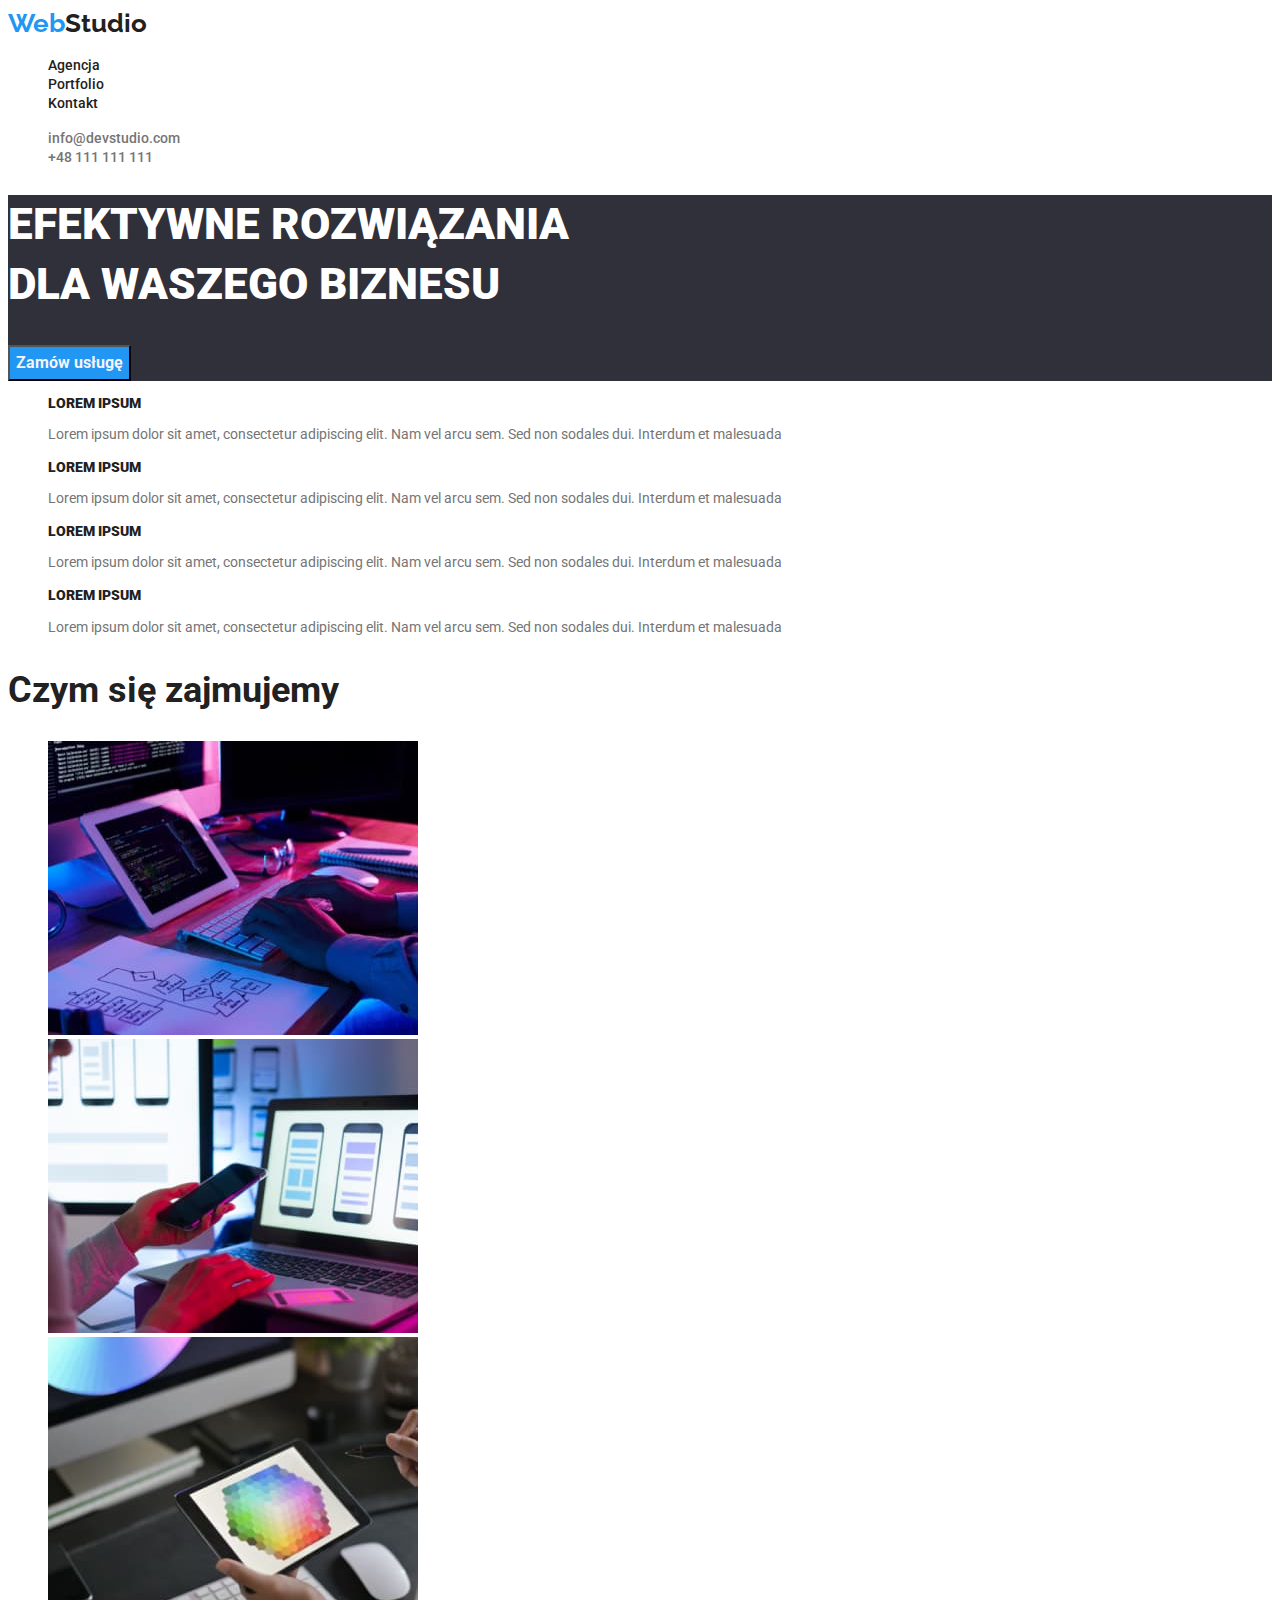
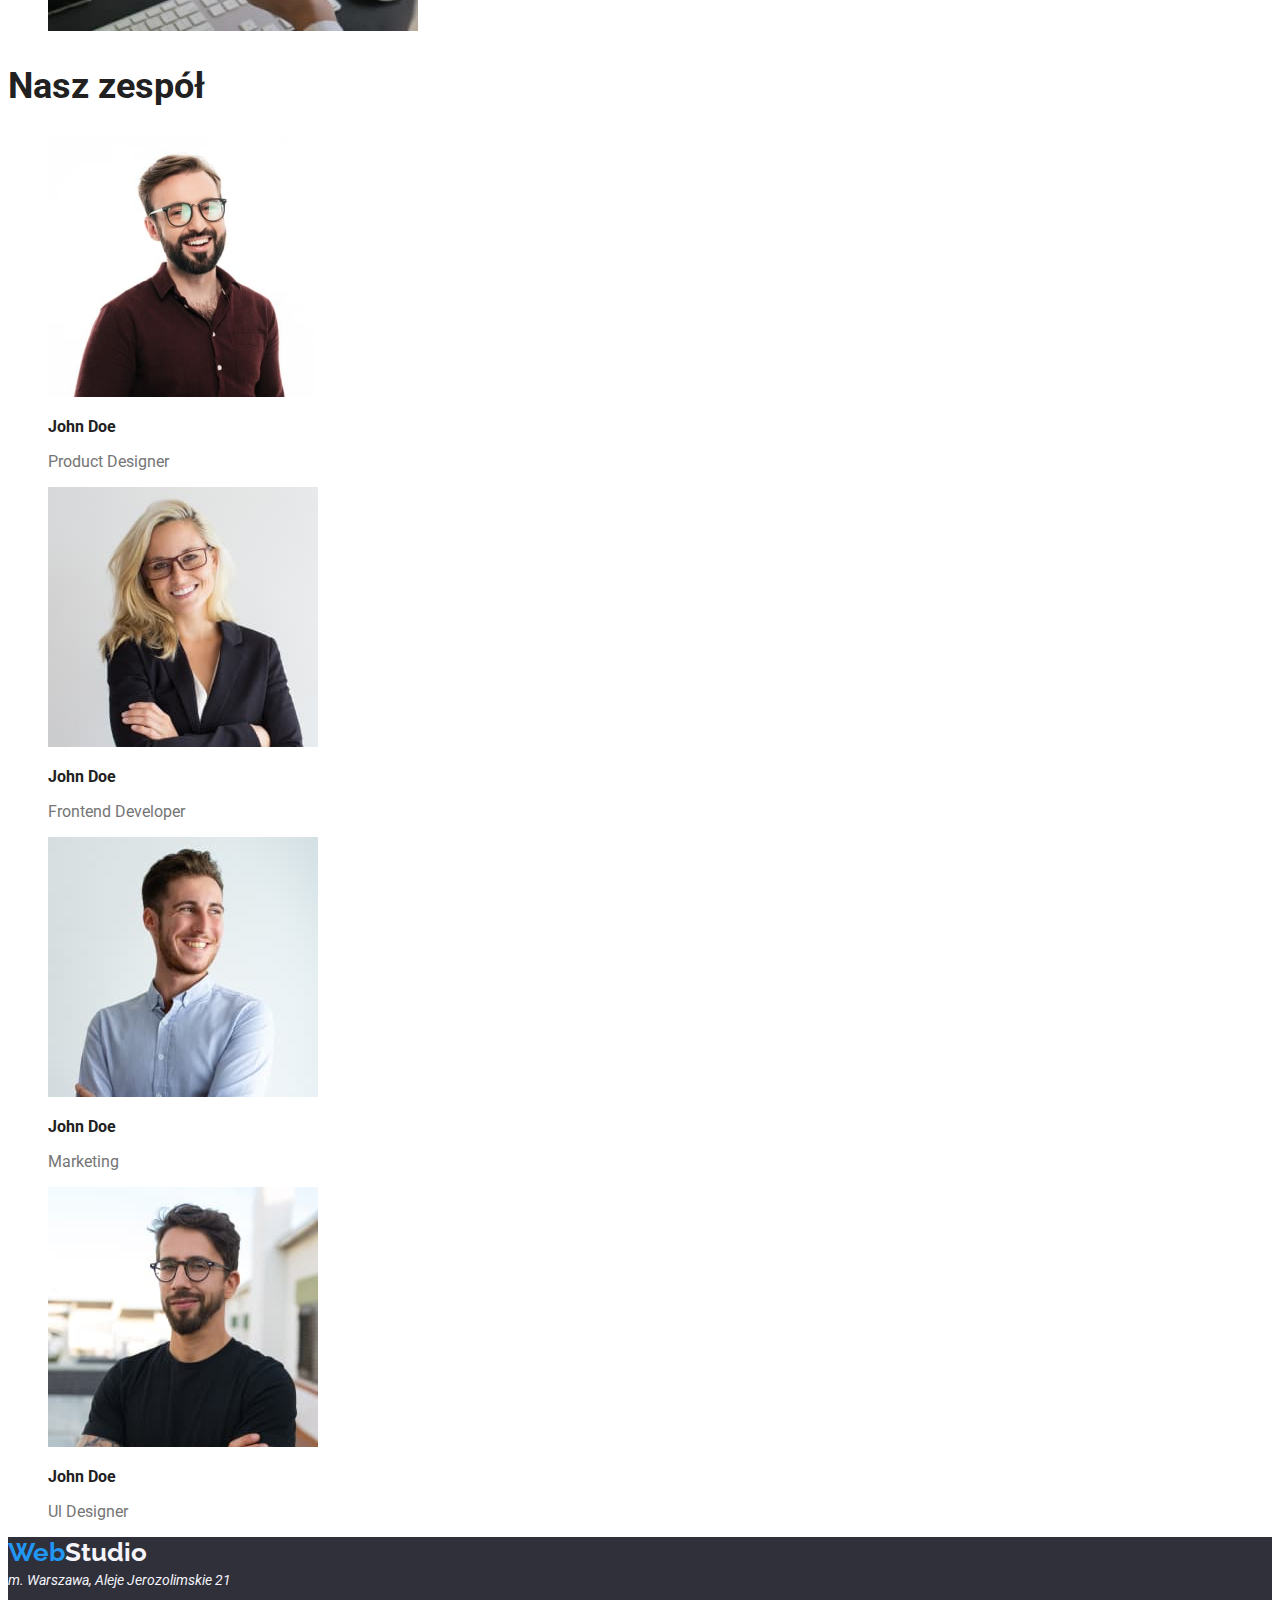
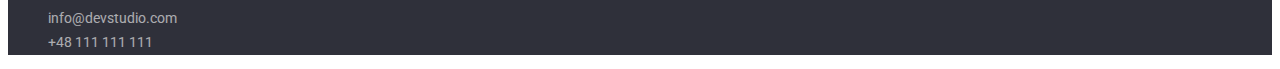
<file: index.html>
<!DOCTYPE html>
<html lang="pl">
  <head>
    <head>
<meta charset="utf-8"> 
<title>WebStudio</title> 
<link href="https://fonts.googleapis.com/css2?family=Raleway:wght@700&amp;family=Roboto:wght@400;500;700;900&amp;display=swap" rel="stylesheet">
<link rel="stylesheet" href="css/style.css" >
</head>
  <body>
    <header>
      <a class="logo" href="index.html"
        >Web<span class="blacktext">Studio</span></a
      >
      <nav>
        <ul>
          <li><a class="link page" href="#">Agencja</a></li>
          <li><a class="link page" href="portfolio.html">Portfolio</a></li>
          <li><a class="link page" href="#"> Kontakt</a></li>
        </ul>
        <ul>
          <li>
            <a class="link contact" href="mailto:info@devstudio.com">
              info@devstudio.com</a
            >
          </li>
          <li>
            <a class="link contact" href="tel:+48111111111">+48 111 111 111</a>
          </li>
        </ul>
      </nav>
      <section class="title-section">
        <h1 class="title">
          EFEKTYWNE ROZWIĄZANIA <br />
          DLA WASZEGO BIZNESU
        </h1>
        <button type="button" class="button button-order">Zamów usługę</button>
      </section>
    </header>
    <main>
      <section>
        <ul>
          <li>
            <h3 class="lorem"><strong>LOREM IPSUM</strong></h3>
            <p class="lorem-text">
              Lorem ipsum dolor sit amet, consectetur adipiscing elit. Nam vel
              arcu sem. Sed non sodales dui. Interdum et malesuada
            </p>
          </li>
          <li>
            <h3 class="lorem"><strong>LOREM IPSUM</strong></h3>
            <p class="lorem-text">
              Lorem ipsum dolor sit amet, consectetur adipiscing elit. Nam vel
              arcu sem. Sed non sodales dui. Interdum et malesuada
            </p>
          </li>
          <li>
            <h3 class="lorem"><strong>LOREM IPSUM</strong></h3>
            <p class="lorem-text">
              Lorem ipsum dolor sit amet, consectetur adipiscing elit. Nam vel
              arcu sem. Sed non sodales dui. Interdum et malesuada
            </p>
          </li>
          <li>
            <h3 class="lorem"><strong>LOREM IPSUM</strong></h3>
            <p class="lorem-text">
              Lorem ipsum dolor sit amet, consectetur adipiscing elit. Nam vel
              arcu sem. Sed non sodales dui. Interdum et malesuada
            </p>
          </li>
        </ul>
      </section>
      <section>
        <h2>Czym się zajmujemy</h2>
        <ul>
          <li>
            <img
              src="images/dew.jpg"
              alt="praca dewelopera"
              width="370"
              height="294"
            />
          </li>
          <li>
            <img
              src="images/22.jpg"
              alt="wybór intefrejsu"
              width="370"
              height="294"
            />
          </li>
          <li>
            <img
              src="images/color.jpg"
              alt="wybór koloru"
              width="370"
              height="294"
            />
          </li>
        </ul>
      </section>
      <section>
        <h2 class="team-list">Nasz zespół</h2>
        <ul>
          <li class="team-list_item">
            <img
              src="images/mister.jpg"
              alt="nasz Product Designer"
              width="270"
              height="260"
            />
            <h3 class="team-list_title"><b>John Doe</b></h3>
            <p class="team-list_subtitle">Product Designer</p>
          </li>
          <li clas=""team-list_item>
            <img
              src="images/miss.jpg"
              alt="nasza Frontend Developer"
              width="270"
              height="260"
            />
            <h3 class="team-list_title"><b>John Doe</b></h3>
            <p class="team-list_subtitle">Frontend Developer</p>
          </li>
          <li class="team-list_item">
            <img
              src="images/mister2.jpg"
              alt="nasz człowiek od Marketingu"
              width="270"
              height="260"
            />
            <h3 class="team-list_title"><b>John Doe</b></h3>
            <p class="team-list-subtitle">Marketing</p>
          </li>
          <li class="team-list_item">
            <img
              src="images/mister3.jpg"
              alt="nasz Ul Designer"
              width="270"
              height="260"
            />
          <h3 class="team-list_title"><b>John Doe</b></h3>
          <p class="team-list_subtitle">Ul Designer</p>
        </li>
        </ul>
      </section>
    </main>
    <footer>
      <a href="index.html" class="logo"
        >Web<span class="whitetext">Studio</span></a
      >
      <address>m. Warszawa, Aleje Jerozolimskie 21</address>
      <ul>
        <li>
          <a class="link back" href="mailto:info@devstudio.com">
            info@devstudio.com</a
          >
        </li>
        <li>
          <a class="link back" href="tel:+48111111111">+48 111 111 111</a>
        </li>
      </ul>
    </footer>
  </body>
</html>
</file>
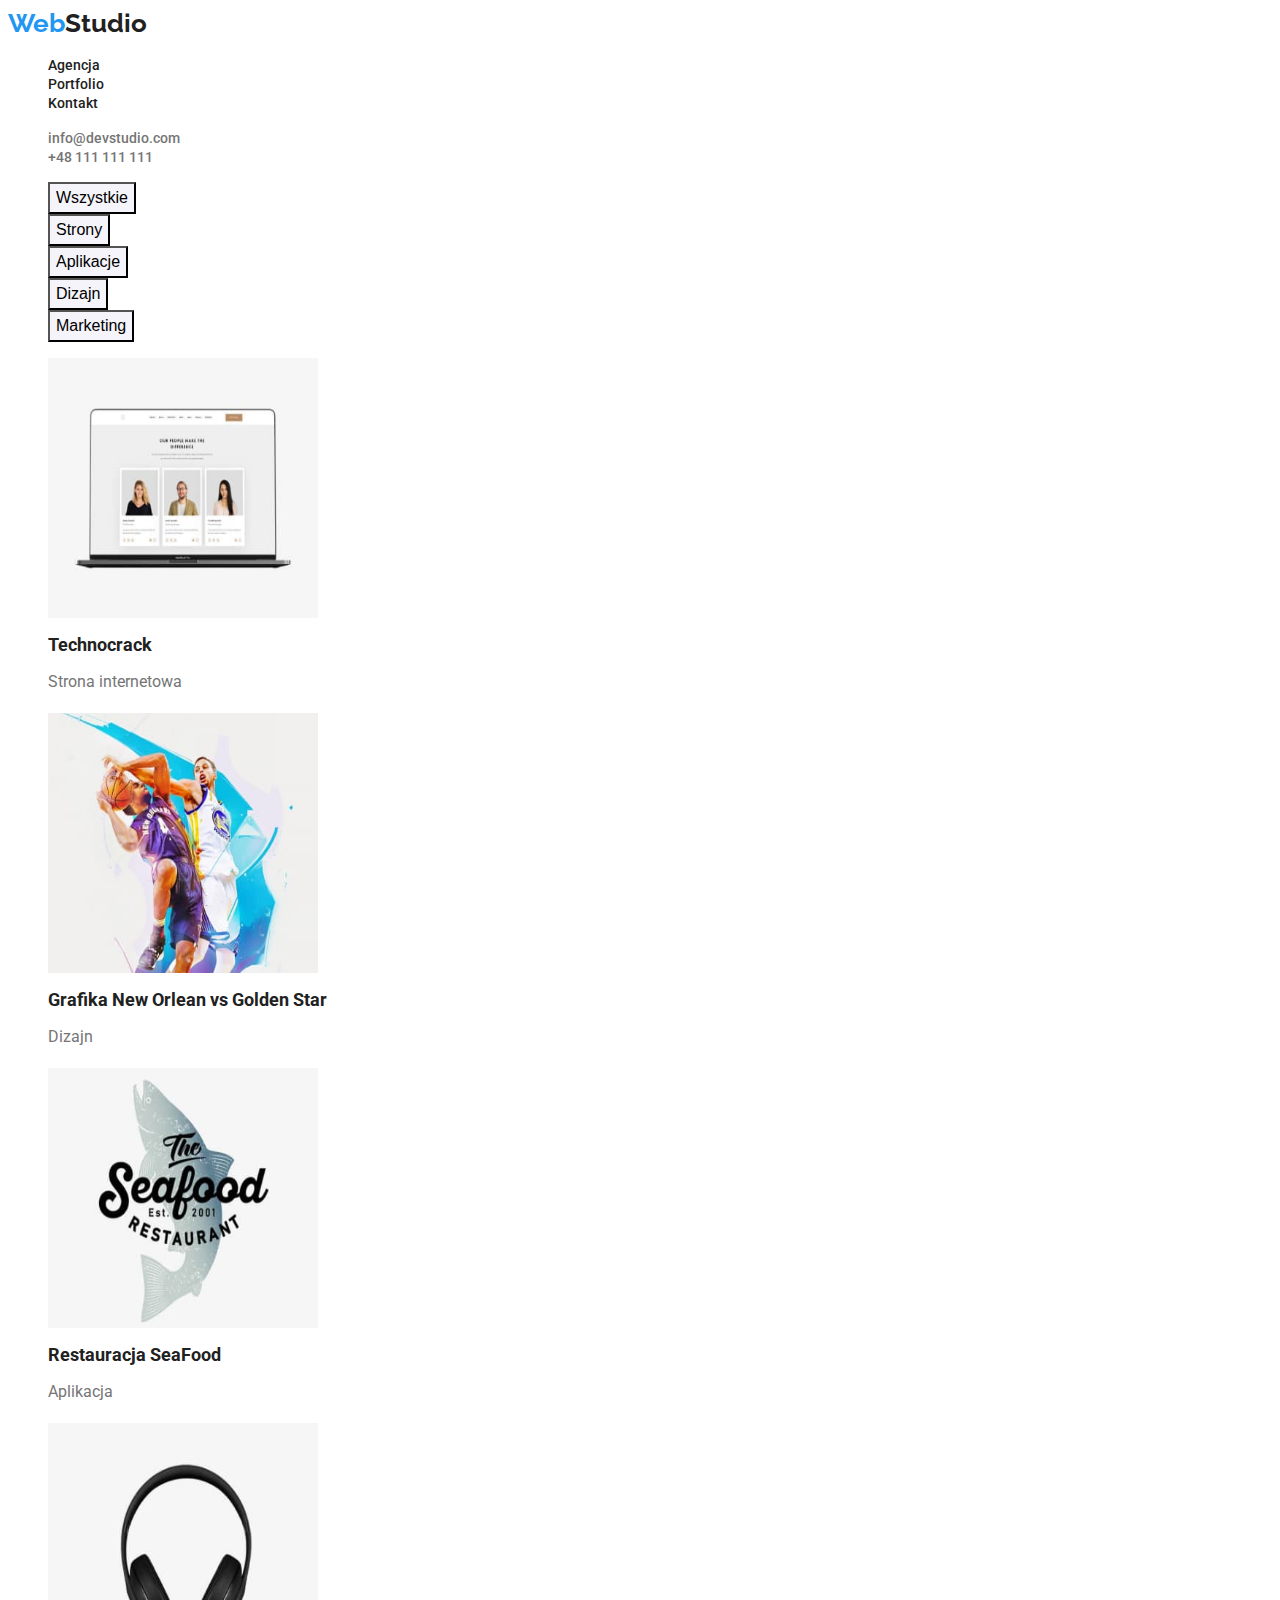
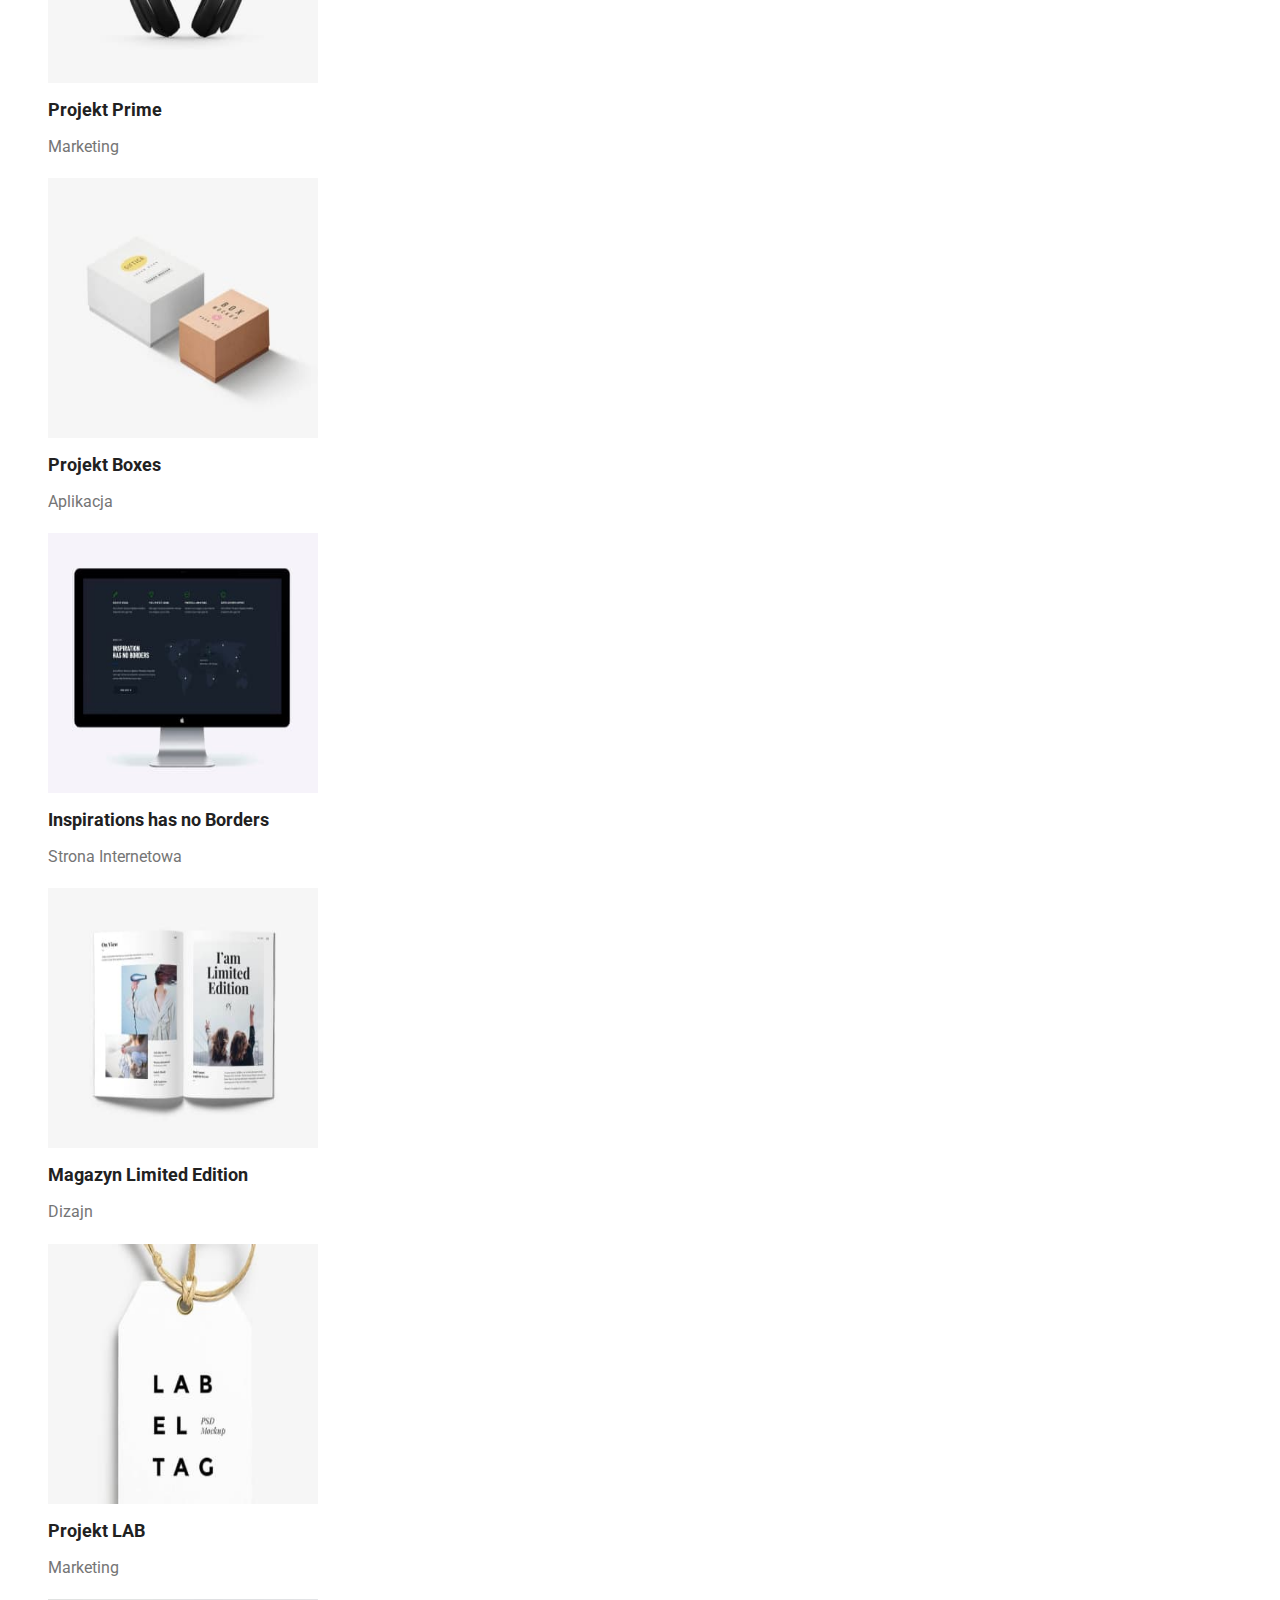
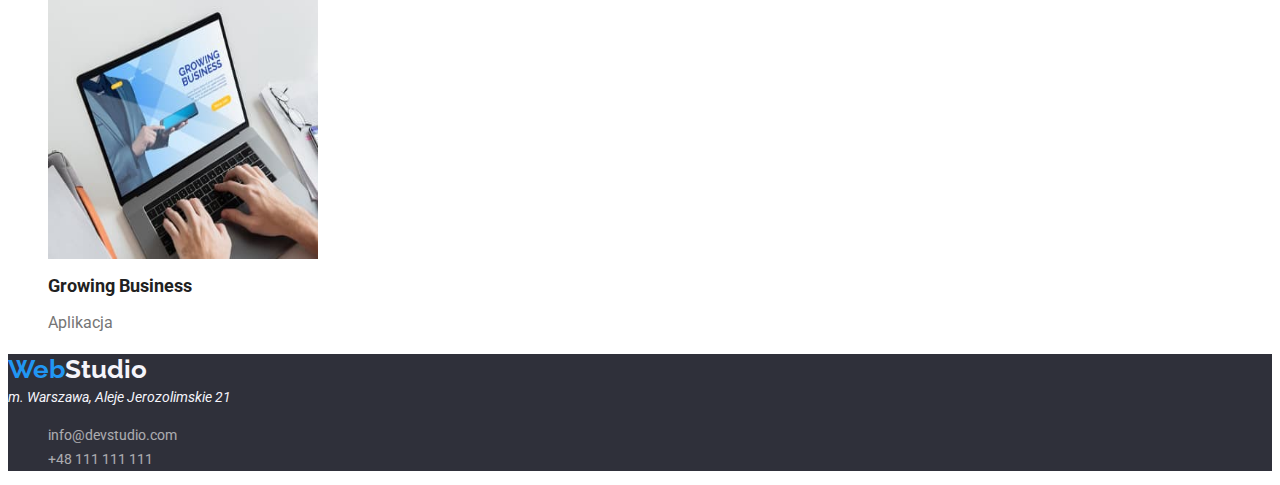
<file: portfolio.html>
<!DOCTYPE html>
<html lang="pl">
  <head>
    <meta charset="utf-8" />
    <title>WebStudio</title>
    <link
      href="https://fonts.googleapis.com/css2?family=Raleway:wght@700&amp;family=Roboto:wght@400;500;700;900&amp;display=swap"
      rel="stylesheet"
    />
    <link rel="stylesheet" href="css/style.css" />
  </head>
  <body>
    <header>
      <a class="logo" href="index.html"
        >Web<span class="blacktext">Studio</span></a
      >
      <nav>
        <ul>
          <li><a class="link page" href="#">Agencja</a></li>
          <li><a class="link page" href="portfolio.html">Portfolio</a></li>
          <li><a class="link page" href="#"> Kontakt</a></li>
        </ul>
        <ul>
          <li>
            <a class="link contact" href="mailto:info@devstudio.com">
              info@devstudio.com</a
            >
          </li>
          <li>
            <a class="link contact" href="tel:+48111111111">+48 111 111 111</a>
          </li>
        </ul>
      </nav>
    </header>
    <main>
      <section>
        <ul>
          <li>
            <button type="button" class="button button-page">Wszystkie</button>
          </li>
          <li>
            <button type="button" class="button button-page">Strony</button>
          </li>
          <li>
            <button type="button" class="button button-page">Aplikacje</button>
          </li>
          <li>
            <button type="button" class="button button-page">Dizajn</button>
          </li>
          <li>
            <button type="button" class="button button-page">Marketing</button>
          </li>
        </ul>
      </section>
      <section>
        <ul class="example-list">
          <li class="example-list_item">
            <img src="images/11.jpg" alt="laptop" width="270" height="260" />
            <h3 class="example-list_title">Technocrack</h3>
            <p class="example-list_subtitle">Strona internetowa</p>
          </li>
          <li class="example-list">
            <img
              src="images/12.jpg"
              alt="koszykówka"
              width="270"
              height="260"
            />
            <h3 class="example-list_title">
              Grafika New Orlean vs Golden Star
            </h3>
            <p class="example-list_subtitle">Dizajn</p>
          </li>
          <li class="example-list_item">
            <img
              src="images/img13.jpg"
              alt="logo Restauracji"
              width="270"
              height="260"
            />
            <h3 class="example-list_title">Restauracja SeaFood</h3>
            <p class="example-list_subtitle">Aplikacja</p>
          </li>
          <li class="example-list_item">
            <img
              src="images/img14.jpg"
              alt="słuchawki"
              width="270"
              height="260"
            />
            <h3 class="example-list_title">Projekt Prime</h3>
            <p class="example-list_subtitle">Marketing</p>
          </li>
          <li class="example-list_item">
            <img src="images/img15.jpg" alt="kostki" width="270" height="260" />
            <h3 class="example-list_title">Projekt Boxes</h3>
            <p class="example-list_subtitle">Aplikacja</p>
          </li>
          <li class="example-list_item">
            <img src="images/img16.jpg" alt="ekran" width="270" height="260" />
            <h3 class="example-list_title">Inspirations has no Borders</h3>
            <p class="example-list_subtitle">Strona Internetowa</p>
          </li>
          <li class="example-list_item">
            <img
              src="images/img17.jpg"
              alt="magazyn"
              width="270"
              height="260"
            />
            <h3 class="example-list_title">Magazyn Limited Edition</h3>
            <p class="example-list_subtitle">Dizajn</p>
          </li>
          <li class="example-list_item">
            <img
              src="images/img18.jpg"
              alt="zawieszka"
              width="270"
              height="260"
            />
            <h3 class="example-list_title">Projekt LAB</h3>
            <p class="example-list_subtitle">Marketing</p>
          </li>
          <li class="example-list_item">
            <img
              src="images/img19.jpg"
              alt="laptop w trakcie pracy"
              width="270"
              height="260"
            />
            <h3 class="example-list_title">Growing Business</h3>
            <p class="example-list_subtitle">Aplikacja</p>
          </li>
        </ul>
      </section>
    </main>
    <footer>
      <a href="index.html" class="logo"
        >Web<span class="whitetext">Studio</span></a
      >
      <address>m. Warszawa, Aleje Jerozolimskie 21</address>
      <ul>
        <li>
          <a class="link back" href="mailto:info@devstudio.com">
            info@devstudio.com</a
          >
        </li>
        <li>
          <a class="link back" href="tel:+48111111111">+48 111 111 111</a>
        </li>
      </ul>
    </footer>
  </body>
</html>
</file>
<file: css/style.css>
:root {
  --brand-color: #2196f3;
  --brand-background: #2f303a;
  --text-color: #f5f4fa;
  --paragraph-color: #757575;
}

body {
  font-family: Roboto;
  color: #212121;
  font-size: 16px;
}

.logo {
  font-family: Raleway;
  font-weight: 700;
  font-size: 26px;
  line-height: 1.19;
  color: var(--brand-color);
  text-decoration: none;
}
.blacktext {
  color: #212121;
}
ul {
  list-style: none;
}
.link {
  text-decoration: none;
}
.page {
  font-weight: 500;
  font-size: 14px;
  color: #212121;
}
.contact {
  font-weight: 500;
  font-size: 14px;
  color: var(--paragraph-color);
}
.page:hover {
  color: var(--brand-color);
}
.contact:hover {
  color: var(--brand-color);
}
.button {
  cursor: pointer;
}
.button-order {
  font-family: Roboto;
  font-size: 16px;
  font-weight: 700;
  color: var(--text-color);
  background: var(--brand-color);
  line-height: 1.876;
}
p {
  color: var(--paragraph-color);
}
.title-section {
  color: var(--text-color);
  background: var(--brand-background);
}
.title {
  font-weight: 900;
  font-size: 44px;
  line-height: 1.36;
  color: #ffffff;
}

.lorem {
  font-size: 14px;
  font-weight: 700;
  line-height: 0.88;
}
h2 {
  font-size: 36px;
  font-weight: 700;
  line-height: 1.17;
}
.lorem-text {
  font-size: 14px;
  line-height: 1.71;
}
.team-list_title {
  font-weight: 500;
  line-height: 1.19;
  font-size: 16px;
}

.team-list_subtitle {
  line-height: 1.19;
  font-size: 16px;
}
.example-list_title {
  font-weight: 700;
  font-size: 18px;
  line-height: 0.5;
}
.example-list_subtitle {
  line-height: 1.88;
  font-size: 16px;
}

.button-page {
  font-weight: 500;
  background: var(--text-color);
  line-height: 1.626;
  font-size: 16px;
}
.button-page:hover {
  color: #ffffff;
  background-color: var(--brand-color);
}

footer {
  background: var(--brand-background);
  color: var(--text-color);
  line-height: 1.71;
  font-size: 14px;
}
.whitetext {
  color: var(--text-color);
}
.back {
  line-height: 1.71;
  color: #ffffff;
  opacity: 60%;
}
.back:hover {
  color: var(--brand-color);
}
</file>
